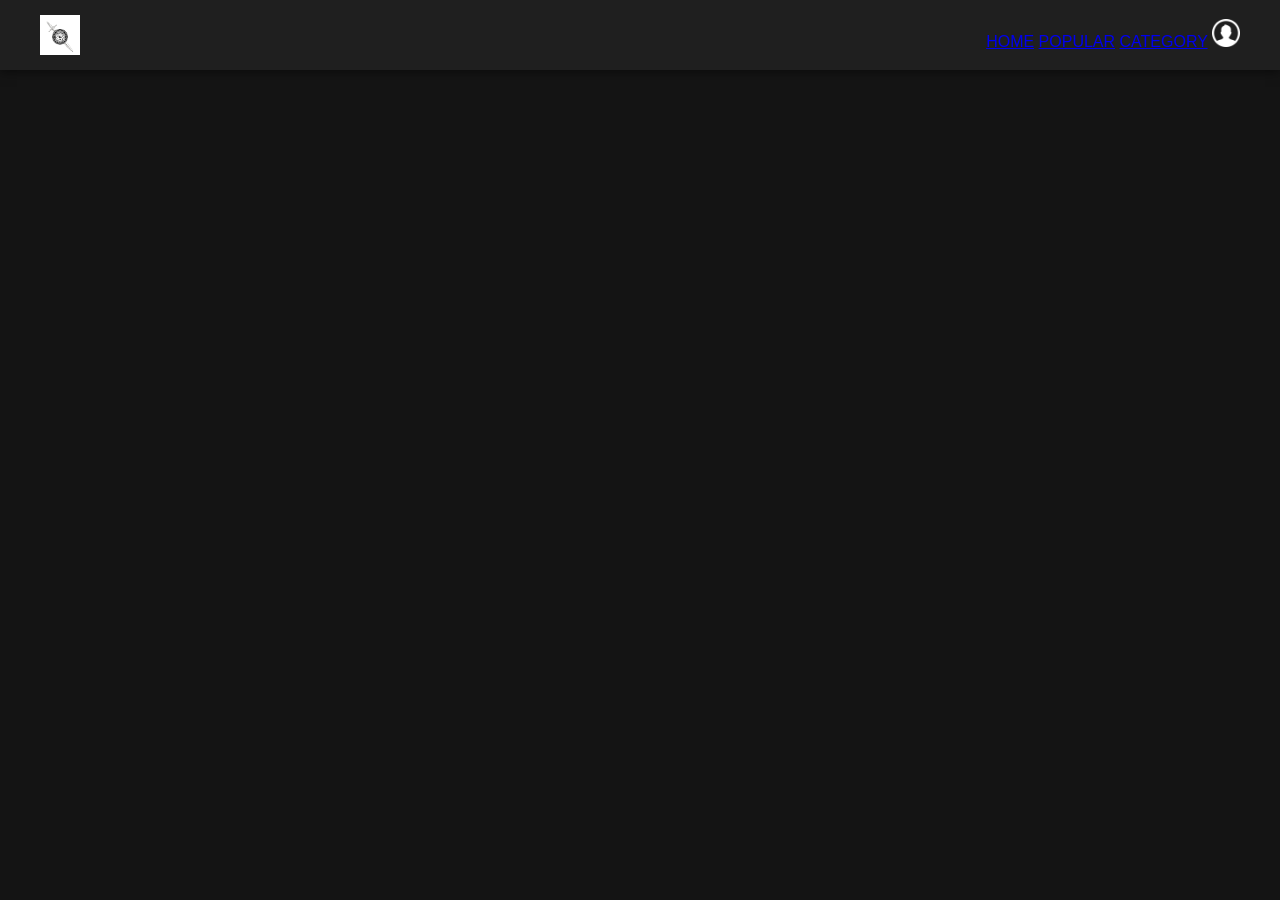
<file: frontend/index.html>
<!DOCTYPE html>
<html lang="pt-BR">
<head>
    <meta charset="UTF-8">
    <meta name="viewport" content="width=device-width, initial-scale=1.0">
    <title>Roleplaying writer</title>
    <link rel="stylesheet" href="style.css">
</head>

<body> 
  <header class="navbar">
    <img src="./images/logo.png" alt="logo" class="logo">

    <div class="opcoes">
      <a href="index.html">HOME</a>
      <a href="populares.html">POPULAR</a>
      <a href="categorias.html">CATEGORY</a>

      <a href="login.html">
        <img src="./images/account-white-icon.webp" alt="login" class="icon-login">
      </a>
    </div>
  </header>
</body>
</html>
</file>
<file: frontend/style.css>
/* Reset básico */
* {
    margin: 0;
    padding: 0;
    box-sizing: border-box;
  }
  
  /* Corpo */
  body {
    font-family: Arial, sans-serif;
    background-color: #141414;
    color: white;
  }
  
  /* NAVBAR */
  .navbar {
    display: flex;
    align-items: center;
    justify-content: space-between;
    padding: 15px 40px;
    background-color: #1f1f1f;
    box-shadow: 0 2px 10px rgba(0,0,0,0.5);
  }
  
  /* Logo */
  .logo-area {
    display: flex;
    align-items: center;
    gap: 10px;
  }
  
  .logo {
    width: 40px;
  }
  
  .logo-area span {
    font-size: 18px;
    font-weight: bold;
  }
  
  /* Menu */
  .menu {
    display: flex;
    gap: 25px;
  }
  
  .menu a {
    text-decoration: none;
    color: #ccc;
    font-size: 14px;
    transition: 0.3s;
  }
  
  .menu a:hover {
    color: white;
  }
  
  /* Área do usuário */
  .user-area {
    display: flex;
    align-items: center;
  }
  
  /* Ícone de login */
  .icon-login {
    width: 28px;
    height: 28px;
    cursor: pointer;
    transition: 0.3s;
  }
  
  .icon-login:hover {
    transform: scale(1.1);
  }
</file>
